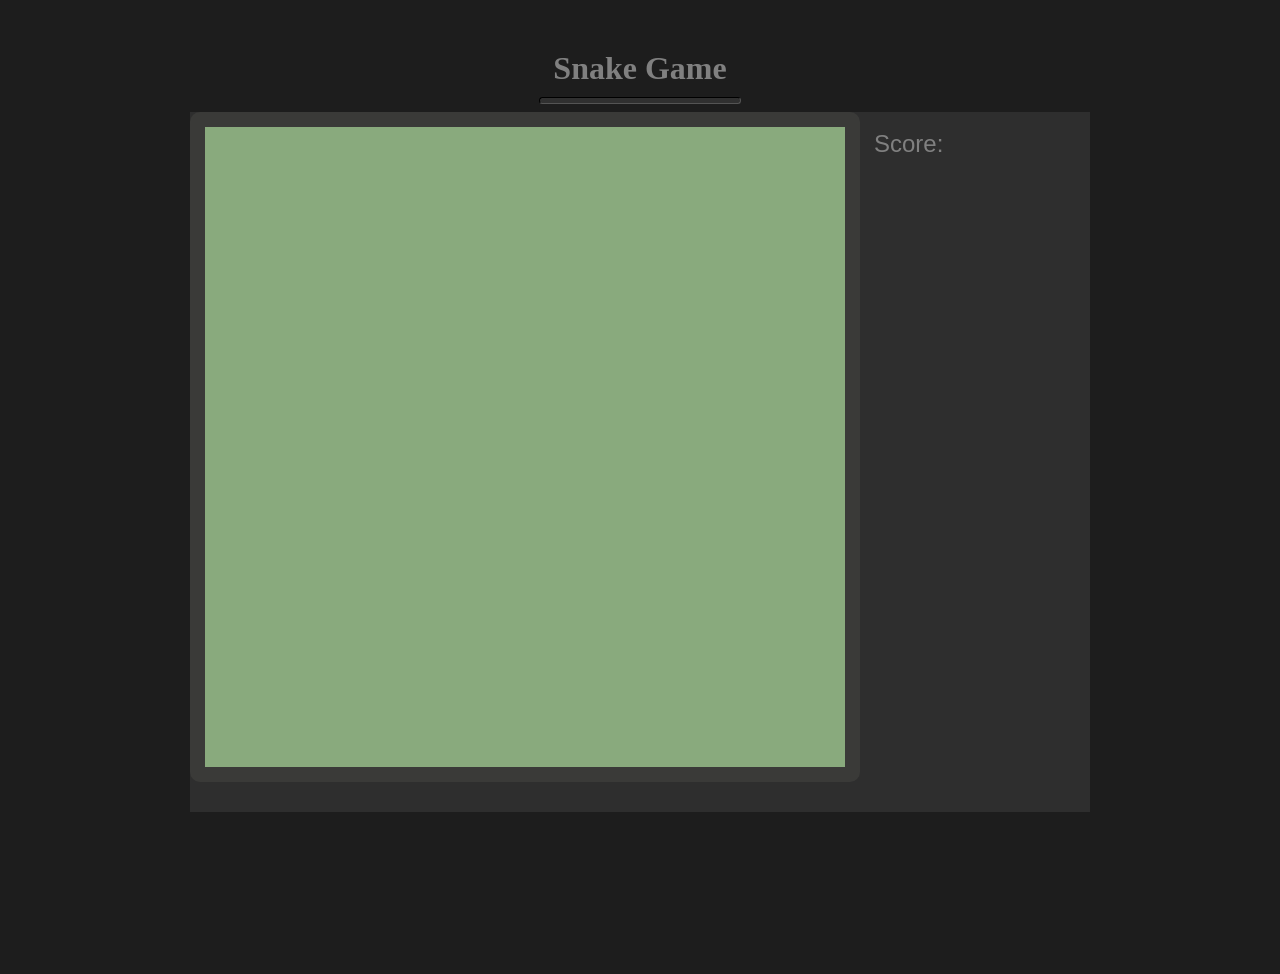
<file: Personal-Related/JavaScript/Snake_JS/index.html>
<!DOCTYPE html>
<html lang="en">
    <head>
        <meta charset="UTF-8">
        <title>Snake Game</title>
        <link rel="stylesheet" href="./style.css">
    </head>
    <body>
        <main>
            <h1>Snake Game</h1>
            <hr>
            <div id="container">
                <canvas id="myCanvas" style='background-color: rgba(137, 170, 125, 1)''
                        width='400' height='400'>
                </canvas>
                <p id="score">Score: </p>
            </div>
        </main>
        <canvas id="canvas"></canvas>
        <script src="main.js"></script>
        <script src="utils.js"></script>
    </body>
</html>
</file>
<file: Personal-Related/JavaScript/Snake_JS/style.css>
html {
    background-color: rgb(29, 29, 29);
    overflow: hidden;
}

h1 {
    text-align: center;
    margin-top: 50px;
    margin-bottom: 10px;
    color: rgb(128, 128, 128);
}

hr {
    border-color: rgb(0, 0, 0);
    border-radius: 5px;
    background-color: rgb(48, 48, 48);
    height: 5px;
    width: 200px;
}

#container {
    background-color: rgba(46, 46, 46, 1);
    max-width: 900px;
    margin-left: auto;
    margin-right: auto;
}

#score {
    color: rgb(128, 128, 128);
    display: inline-flex;
    font-family:'Segoe UI', Tahoma, Geneva, Verdana, sans-serif;
    font-size: x-large;
    position:relative; top:-630px; left:10px; margin-left:0px; margin-right:0px
}

#myCanvas {
    border-radius: 10px;
    border: 15px solid rgb(58, 58, 56);
    width: 640px;
    height: 640px;
    transform: 1200px, -50%;
}
</file>
